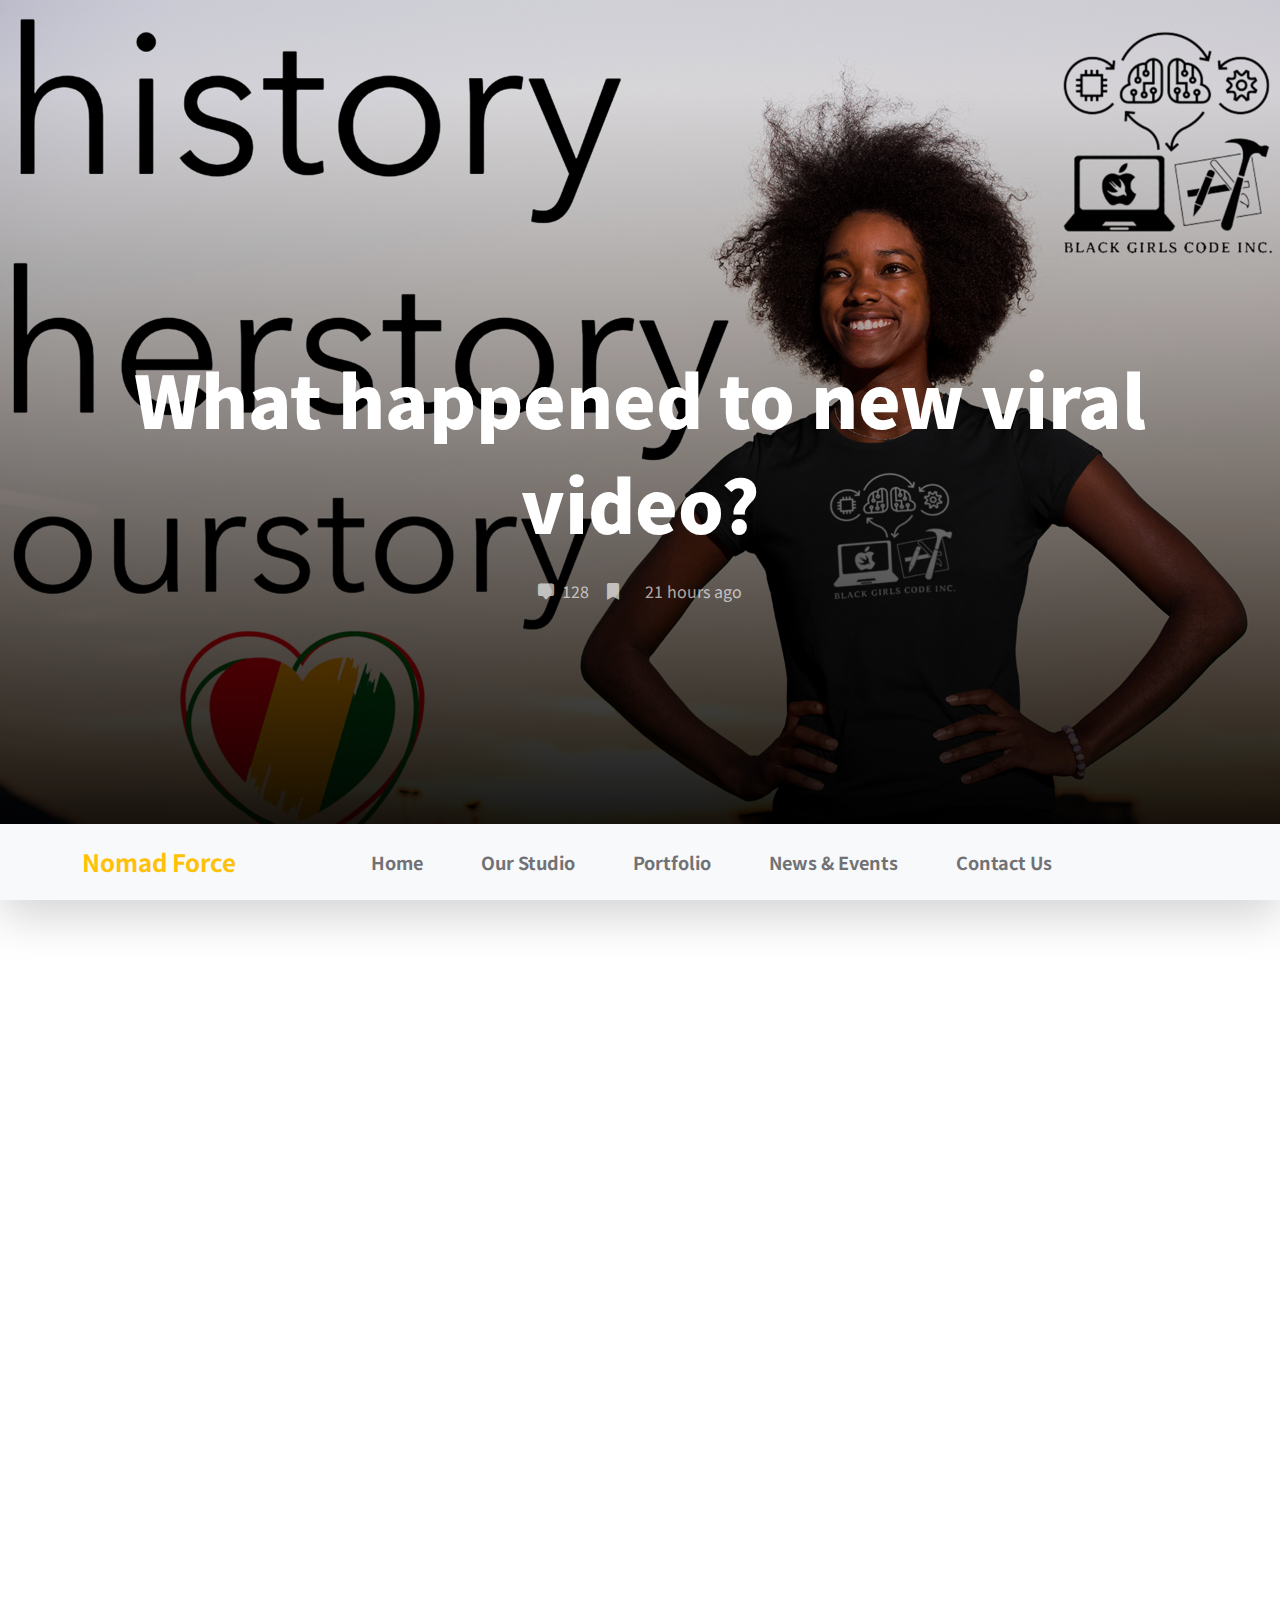
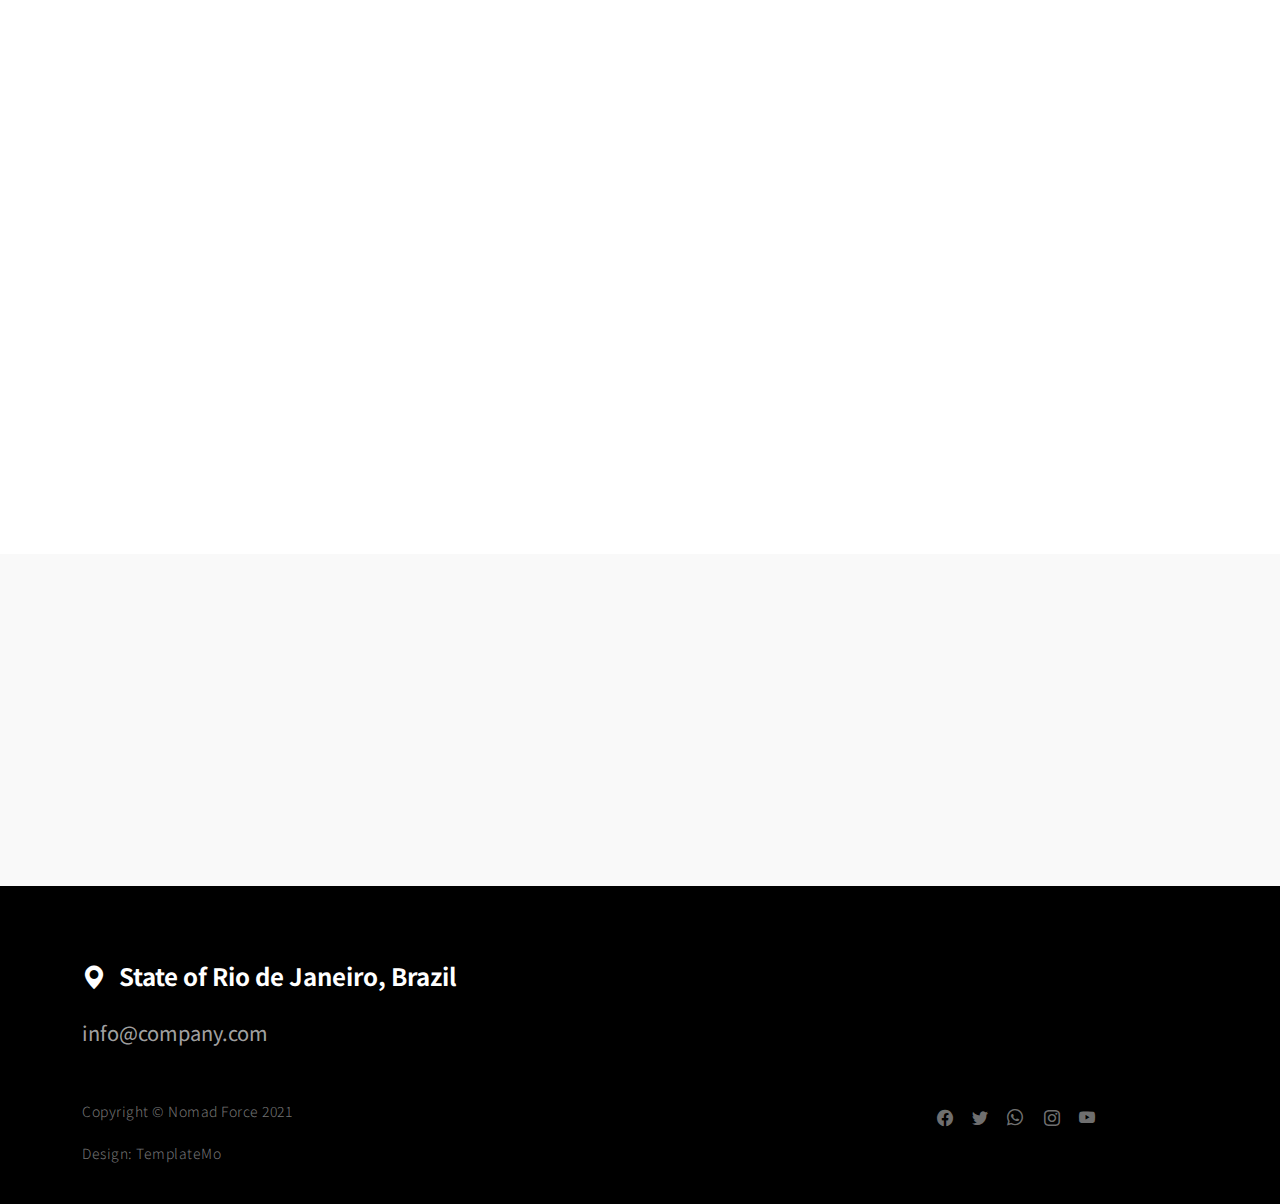
<file: news-detail.html>
<!doctype html>
<html lang="en">
    <head>
        <meta charset="utf-8">
        <meta name="viewport" content="width=device-width, initial-scale=1">

        <meta name="description" content="">
        <meta name="author" content="">

        <title>Nomad Force HTML Template - News Page</title>

        <!-- CSS FILES -->
        <link rel="preconnect" href="https://fonts.googleapis.com">

        <link rel="preconnect" href="https://fonts.gstatic.com" crossorigin>

        <link href="https://fonts.googleapis.com/css2?family=Noto+Sans+JP:wght@300;400;700;900&display=swap" rel="stylesheet">
        
        <link href="css/bootstrap.min.css" rel="stylesheet">
        <link href="css/bootstrap-icons.css" rel="stylesheet">

        <link rel="stylesheet" href="css/magnific-popup.css">

        <link href="css/aos.css" rel="stylesheet">

        <link href="css/templatemo-nomad-force.css" rel="stylesheet">
<!--

TemplateMo 567 Nomad Force

https://templatemo.com/tm-567-nomad-force

-->
    </head>
    
    <body>
    
        <main>

            <section class="hero" id="hero">
                <div class="heroText">
                    <h1 class="news-detail-title text-white mt-lg-5 mb-lg-4" data-aos="zoom-in" data-aos-delay="300">
                        What happened to new viral video?
                    </h1>

                    <div class="d-flex justify-content-center align-items-center">
                        <a href="#" class="text-secondary-white-color social-share-link">
                            <i class="bi-chat-square-fill me-1"></i>
                            128
                        </a>

                        <a href="#" class="social-share-link bi-bookmark-fill ms-3 me-4"></a>
                        
                        <span>21 hours ago</span>
                    </div>
                </div>

                <div class="videoWrapper">
                    <img src="images/news/caroline-lm-uqveD8dYPUM-unsplash.jpg" class="img-fluid news-detail-image" alt="">
                </div>

                <div class="overlay"></div>
            </section>

            <nav class="navbar navbar-expand-lg bg-light shadow-lg">
                <div class="container">
                    <a class="navbar-brand" href="index.html">
                        <strong>Nomad Force</strong>
                    </a>

                    <button class="navbar-toggler" type="button" data-bs-toggle="collapse" data-bs-target="#navbarNav" aria-controls="navbarNav" aria-expanded="false" aria-label="Toggle navigation">
                        <span class="navbar-toggler-icon"></span>
                    </button>

                    <div class="collapse navbar-collapse" id="navbarNav">
                        <ul class="navbar-nav mx-auto">
                            <li class="nav-item active">
                                <a class="nav-link" href="index.html#hero">Home</a>
                            </li>

                            <li class="nav-item">
                                <a class="nav-link" href="index.html#about">Our Studio</a>
                            </li>

                            <li class="nav-item">
                                <a class="nav-link" href="index.html#portfolio">Portfolio</a>
                            </li>

                            <li class="nav-item">
                                <a class="nav-link" href="index.html#news">News & Events</a>
                            </li>

                            <li class="nav-item">
                                <a class="nav-link" href="index.html#contact">Contact Us</a>
                            </li>
                        </ul>
                    </div>
                </div>
            </nav>

            <section class="news-detail section-padding">
                <div class="container">
                    <div class="row">
                        <div class="col-lg-8 col-10 mx-auto">
                            <h2 class="mb-3" data-aos="fade-up">What happened to new viral video?</h2>

                            <p class="me-4" data-aos="fade-up">Lorem ipsum dolor sit amet, consectetur adipiscing elit, sed do eiusmod tempor incididunt ut labore et dolore magna aliqua. Quis ipsum suspendisse ultrices gravida. Risus commodo viverra maecenas accumsan.</p>

                            <p data-aos="fade-up">Nullam id lorem commodo, pharetra sapien ut, accumsan ligula. Sed sit amet sem pulvinar, imperdiet eros quis, vestibulum felis. Pellentesque posuere scelerisque sodales.</p>

                            <div class="clearfix my-4 mt-lg-0 mt-5">
                                <div class="col-md-6 float-md-end mb-3 ms-md-3" data-aos="fade-up">
                                    <figure class="figure">
                                        <img src="images/news/jean-philippe-delberghe-MmanXAs1sKw-unsplash.jpeg" class="img-fluid news-image" alt="">

                                        <figcaption class="figure-caption text-end">A caption for the above image.</figcaption>
                                    </figure>
                                </div>

                                  <p data-aos="fade-up">
                                    Morbi scelerisque urna in orci elementum, nec mollis ligula luctus. Proin ullamcorper pulvinar commodo. Quisque tortor nunc, ultricies efficitur ex sit amet, tempus rutrum libero. In nec faucibus tellus. 
                                  </p>

                                  <p data-aos="fade-up">
                                    Donec justo orci, pretium ultricies ante eget, bibendum semper enim. Nunc efficitur purus suscipit leo placerat, a ultricies purus gravida. Sed sollicitudin ornare porta. Mauris convallis sit amet purus sed rutrum.
                                  </p>

                                  <p data-aos="fade-up">
                                    This Bootstrap 5 layout is provided by TemplateMo website and it is free to use for any of your website. You are allowed to edit it in any way you like. However, please do not redistribute this template ZIP file for a template download purpose on any other website such as Free CSS collection websites.
                                  </p>
                            </div>

                            <div class="social-share d-flex mt-5">
                                <span class="me-4" data-aos="zoom-in">Share this article:</span>

                                <a href="#" class="social-share-icon bi-facebook" data-aos="zoom-in"></a>

                                <a href="#" class="social-share-icon bi-twitter mx-3" data-aos="zoom-in"></a>

                                <a href="#" class="social-share-icon bi-envelope" data-aos="zoom-in"></a>
                            </div>
                        </div>

                    </div>
                </div>
            </section>

            <section class="related-news section-padding">
                <div class="container">
                    <div class="row">

                        <div class="col-lg-8 col-10 mx-auto text-center">
                            <span class="d-block" data-aos="zoom-in">Next article</span>

                            <h3 class="news-title" data-aos="fade-up">
                                <a href="news-detail.html" class="news-title-link">Job Opportunities - Digital Marketing</a>
                            </h3>
                        </div>

                    </div>
                </div>
            </section>

        </main>

        <footer class="site-footer">
            <div class="container">
                <div class="row">

                    <div class="col-12">
                        <h5 class="text-white">
                            <i class="bi-geo-alt-fill me-2"></i>
                            State of Rio de Janeiro, Brazil
                        </h5>

                        <a href="mailto:info@company.com" class="custom-link mt-3 mb-5">
                            info@company.com
                        </a>
                    </div>

                    <div class="col-6">
                        <p class="copyright-text mb-0">Copyright © Nomad Force 2021 
                        
                        <br><br>Design: <a href="https://templatemo.com/page/1" target="_parent">TemplateMo</a></p>
                    
                    </div>

                    <div class="col-lg-3 col-5 ms-auto">
                        <ul class="social-icon">
                            <li><a href="#" class="social-icon-link bi-facebook"></a></li>

                            <li><a href="#" class="social-icon-link bi-twitter"></a></li>

                            <li><a href="#" class="social-icon-link bi-whatsapp"></a></li>

                            <li><a href="#" class="social-icon-link bi-instagram"></a></li>

                            <li><a href="#" class="social-icon-link bi-youtube"></a></li>
                        </ul>
                    </div>

                </div>
            </section>
        </footer>

        <!-- JAVASCRIPT FILES -->
        <script src="js/jquery.min.js"></script>
        <script src="js/bootstrap.bundle.min.js"></script>
        <script src="js/jquery.sticky.js"></script>
        <script src="js/aos.js"></script>
        <script src="js/jquery.magnific-popup.min.js"></script>
        <script src="js/magnific-popup-options.js"></script>
        <script src="js/scrollspy.min.js"></script>
        <script src="js/custom.js"></script>

    </body>
</html>
</file>
<file: css/templatemo-nomad-force.css>
/*

TemplateMo 567 Nomad Force

https://templatemo.com/tm-567-nomad-force

*/

/*---------------------------------------
  CUSTOM PROPERTIES ( VARIABLES )             
-----------------------------------------*/
:root {
  --white-color:                  #FFFFFF;
  --primary-color:                #ffc107;
  --section-bg-color:             #f9f9f9;
  --dark-color:                   #000000;
  --grey-color:                   #fcfeff;
  --text-secondary-white-color:   rgba(255, 255, 255, 0.98);
  --title-color:                  #565758;
  --p-color:                      #717275;

  --body-font-family:           'Noto Sans JP', sans-serif;

  --h1-font-size:               72px;
  --h2-font-size:               42px;
  --h3-font-size:               36px;
  --h4-font-size:               32px;
  --h5-font-size:               24px;
  --h6-font-size:               22px;
  --p-font-size:                20px;
  --copyright-text-font-size:   14px;
  --custom-link-font-size:      12px;

  --font-weight-light:          300;
  --font-weight-normal:         400;
  --font-weight-bold:           700;
  --font-weight-black:          900;
}

body,
html {
  height: 100%;
}

body {
    background: var(--white-color);
    font-family: var(--body-font-family);    
    position: relative;
}

/*---------------------------------------
  TYPOGRAPHY               
-----------------------------------------*/

h2,
h3,
h4,
h5,
h6 {
  color: var(--dark-color);
  line-height: inherit;
}

h1,
h2,
h3,
h4,
h5,
h6 {
  font-weight: var(--font-weight-bold);
}

h1,
h2 {
  font-weight: var(--font-weight-black);
}

h1 {
  font-size: var(--h1-font-size);
  line-height: normal;
}

h2 {
  font-size: var(--h2-font-size);
}

h3 {
  font-size: var(--h3-font-size);
}

h4 {
  font-size: var(--h4-font-size);
}

h5 {
  font-size: var(--h5-font-size);
}

h6 {
  font-size: var(--h6-font-size);
}

p {
  color: var(--p-color);
  font-size: var(--p-font-size);
  font-weight: var(--font-weight-light);
  letter-spacing: 0.5px;
}

.text-secondary-white-color {
  color: var(--text-secondary-white-color);
}

a, 
button {
  touch-action: manipulation;
  transition: all 0.3s;
}

a {
  color: var(--p-color);
  text-decoration: none;
}

a:hover {
  color: var(--primary-color);
}

::selection {
  background: var(--dark-color);
  color: var(--white-color);
}

.custom-underline {
  border-bottom: 2px solid var(--white-color);
  color: var(--white-color);
  padding-bottom: 4px;
}

.videoWrapper {
  position: relative;
  padding-bottom: 56.25%; /* 16:9 */
  height: 0;
  z-index: -100;
}

.custom-video {
  position: absolute;
  top: 0;
  left: 0;
  width: 100%;
  height: 100%;
}

.overlay {
  background: linear-gradient(to top, #000, transparent 90%);
  position: absolute;
  top: 0;
  right: 0;
  bottom: 0;
  left: 0;
}

/*---------------------------------------
  CUSTOM LINK               
-----------------------------------------*/
.custom-links {
  max-width: 230px;
}

.custom-link {
  position: relative;
  overflow: hidden;
  z-index: 1;
  display: inline-block;
  transition: all .3s cubic-bezier(.645,.045,.355,1);
}

.custom-link::after {
  content: "";
  width: 0;
  height: 2px;
  bottom: 0;
  position: absolute;
  left: auto;
  right: 0;
  z-index: -1;
  transition: width .6s cubic-bezier(.25,.8,.25,1) 0s;
  background: currentColor;
}

.custom-link:hover::after {
  width: 100%;
  left: 0;
  right: auto;
}

.custom-link:hover,
.custom-link:hover::after {
  color: var(--white-color);
}

b,
strong {
  font-weight: var(--font-weight-bold);
}

/*---------------------------------------
  NAVIGATION               
-----------------------------------------*/

.navbar {
  z-index: 9;
  right: 0;
  left: 0;
  padding-top: 15px;
  padding-bottom: 15px;
}

.navbar-brand {
  color: var(--primary-color);
  font-size: 24px;
  font-weight: var(--font-weight-bold);
}

.navbar-expand-lg .navbar-nav .nav-link {
  padding-right: 15px;
  padding-left: 15px;
}

.navbar-nav .nav-link::after {
  content: "\f140";
  font-family: bootstrap-icons;
  display: inline-block;
  margin-left: 10px;
  color: var(--primary-color);
  opacity: 0;
  -webkit-transition: opacity 0.3s, -webkit-transform 0.3s;
  -moz-transition: opacity 0.3s, -moz-transform 0.3s;
  transition: opacity 0.3s, transform 0.3s;
  -webkit-transform: translateY(10px);
  -moz-transform: translateY(10px);
  transform: translateY(10px);
}

.navbar-nav .nav-link:hover::after {
  opacity: 1;
  -webkit-transform: translateY(0px);
  -moz-transform: translateY(0px);
  transform: translateY(0px);
}

.navbar-nav .nav-link {
  color: var(--p-color);
  font-size: 18px;
  font-weight: var(--font-weight-bold);
  position: relative;
}

.navbar-nav .nav-link:hover::after,
.navbar-nav .nav-item.active .nav-link::after {
  color: var(--primary-color);
  opacity: 1;
  -webkit-transform: translateY(0px);
  -moz-transform: translateY(0px);
  transform: translateY(0px);
}

.navbar-nav .nav-item.active .nav-link,
.nav-link:focus, 
.nav-link:hover {
  color: var(--dark-color);
}

.nav-link:focus {
  color: var(--p-color);
}

.navbar-toggler {
  border: 0;
  padding: 0;
  cursor: pointer;
  margin: 0;
  width: 30px;
  height: 35px;
  outline: none;
}

.navbar-toggler:focus {
  outline: none;
  box-shadow: none;
}

.navbar-toggler[aria-expanded="true"] .navbar-toggler-icon {
  background: transparent;
}

.navbar-toggler[aria-expanded="true"] .navbar-toggler-icon:before,
.navbar-toggler[aria-expanded="true"] .navbar-toggler-icon:after {
  transition: top 300ms 50ms ease, -webkit-transform 300ms 350ms ease;
  transition: top 300ms 50ms ease, transform 300ms 350ms ease;
  transition: top 300ms 50ms ease, transform 300ms 350ms ease, -webkit-transform 300ms 350ms ease;
  top: 0;
}

.navbar-toggler[aria-expanded="true"] .navbar-toggler-icon:before {
  transform: rotate(45deg);
}

.navbar-toggler[aria-expanded="true"] .navbar-toggler-icon:after {
  transform: rotate(-45deg);
}

.navbar-toggler .navbar-toggler-icon {
  background: var(--dark-color);
  transition: background 10ms 300ms ease;
  display: block;
  width: 30px;
  height: 2px;
  position: relative;
}

.navbar-toggler .navbar-toggler-icon:before,
.navbar-toggler .navbar-toggler-icon:after {
  transition: top 300ms 350ms ease, -webkit-transform 300ms 50ms ease;
  transition: top 300ms 350ms ease, transform 300ms 50ms ease;
  transition: top 300ms 350ms ease, transform 300ms 50ms ease, -webkit-transform 300ms 50ms ease;
  position: absolute;
  right: 0;
  left: 0;
  background: var(--dark-color);
  width: 30px;
  height: 2px;
  content: '';
}

.navbar-toggler .navbar-toggler-icon:before {
  top: -8px;
}

.navbar-toggler .navbar-toggler-icon:after {
  top: 8px;
}

/*---------------------------------------
  HERO              
-----------------------------------------*/
.hero {
  position: relative;
  overflow: hidden;
}

@media screen and (min-width: 992px) {
  .hero {
    height: 100vh;
  }

  .custom-video,
  .news-detail-image {
    object-fit: cover;
    width: 100vw;
    height: 100vh;
  }

  .sticky-wrapper {
    position: relative;
    bottom: 76px;
  }
}

.heroText {
  position: absolute;
  z-index: 9;
  top: 50%;
  left: 50%;
  transform: translate(-50%, -50%);
  width: 85%;
  text-align: center;
}

/*---------------------------------------
  ABOUT & TEAM MEMBERS               
-----------------------------------------*/
.about-image,
.team-image {
  width: 100%;
  height: 100%;
  max-height: 635px;
  min-height: 475px;
  object-fit: cover;
}

.team-thumb {
  background: var(--white-color);
  position: absolute;
  bottom: 0;
  right: 0;
  width: 65%;
  padding: 22px 32px 32px 32px;
}

.carousel-control-next, 
.carousel-control-prev {
  top: auto;
  bottom: 2.5rem;
}

.carousel-control-prev {
  right: 4rem;
  left: auto;
}

.carousel-control-next-icon, 
.carousel-control-prev-icon {
  background-color: var(--dark-color);
  background-size: 50% 50%;
  border-radius: 100px;
  width: 3rem;
  height: 3rem;
}

/*---------------------------------------
  PORTFOLIO               
-----------------------------------------*/
.portfolio-thumb {
  position: relative;
  overflow: hidden;
}

.portfolio-info {
  margin: 20px;
}

/*---------------------------------------
  NEWS & EVENTS               
-----------------------------------------*/

.news,
.related-news {
  background: var(--section-bg-color);
}

.news-thumb {
  position: relative;
}

.news-category {
  background: var(--white-color);
  position: absolute;
  z-index: 9;
  top: 0;
  left: 0;
  padding: 4px 12px;
  display: inline-block;
}

.news-text-info {
  margin: 0 20px;
}

.news-title {
  margin-top: 15px;
  margin-bottom: 15px;
}

.news-title-link {
  color: var(--title-color);
  display: inline-block;
}

.news-title-link:hover {
  color: var(--dark-color);
}

.portfolio-image,
.news-image {
  display: block;
  transition: transform 0.6s ease-out;
}

.news-image-hover {
  display: inline-block;
  position: relative;
  overflow: hidden;
  z-index: 1;
  transition: all .3s cubic-bezier(.645,.045,.355,1);
  padding-bottom: 4px;
  height: 100%;
}

.news-image-hover::after {
  content: "";
  width: 0;
  height: 4px;
  bottom: 0;
  position: absolute;
  left: auto;
  right: 0;
  z-index: -1;
  transition: width .6s cubic-bezier(.25,.8,.25,1) 0s;
  background: #198754;
}

.news-image-hover-warning::after {
  background: #ffc107;
}

.news-image-hover-primary::after {
  background: #0d6efd;
}

.news-image-hover-success::after {
  background: #198754;
}

.news-image-hover:hover::after {
  width: 100%;
  left: 0;
  right: auto;
  z-index: 9;
}

.image-popup:hover .portfolio-image,
.news-image-hover:hover .news-image {
  transform: scale(1.02);
}

.news-two-column {
  min-height: 199px;
  margin-bottom: 16px;
}

.news-two-column .news-image {
  width: 100%;
  height: 100%;
  object-fit: cover;
}

.social-share-link,
.social-share-link + span {
  color: rgba(255, 255, 255, 0.65);
}

/*---------------------------------------
  SECTION               
-----------------------------------------*/
.section-padding {
  padding-top: 7rem;
  padding-bottom: 7rem;
}

/*---------------------------------------
  CONTACT              
-----------------------------------------*/
.contact-info {
  padding: 40px;
}

.contact-form .form-control {
  border-radius: 0;
  font-weight: var(--font-weight-normal);
  padding-top: 12px;
  padding-bottom: 12px;
}

.contact-form button[type='submit'] {
  background: var(--dark-color);
  border: none;
  border-radius: 100px;
  color: var(--white-color);
  font-weight: var(--font-weight-bold);
  text-transform: uppercase;
  padding: 16px;
  transition: all 0.6s ease-out;
}

.contact-form button[type='submit']:hover {
  background: var(--primary-color);
}

.form-label {
  color: var(--p-color);
  font-weight: var(--font-weight-bold);
}

.map-iframe {
  display: block;
  filter: grayscale(100);
}

/*---------------------------------------
  SITE FOOTER               
-----------------------------------------*/
.site-footer {
  background: var(--dark-color);
  padding-top: 4.5rem;
  padding-bottom: 2.5rem;
}

.site-footer .custom-link {
  color: rgba(255, 255, 255, 0.65);
  font-size: var(--p-font-size);
}

.site-footer .custom-link:hover,
.site-footer .social-icon-link:hover {
  color: var(--white-color);
}

.copyright-text {
  color: rgba(255, 255, 255, 0.45);
  font-size: var(--copyright-text-font-size);
}

/*---------------------------------------
  SOCIAL ICON               
-----------------------------------------*/
.social-icon {
  margin: 0;
  padding: 0;
}

.social-icon li {
  list-style: none;
  display: inline-block;
  vertical-align: top;
}

.social-icon-link {
  color: rgba(255, 255, 255, 0.45);
  font-size: 1rem;
  display: inline-block;
  vertical-align: top;
  margin-top: 4px;
  margin-bottom: 4px;
  margin-right: 15px;
}

.social-icon-link:hover {
  color: var(--primary-color);
}

/*---------------------------------------
  RESPONSIVE STYLES               
-----------------------------------------*/
@media screen and (min-width: 1600px) {
  .news-two-column {
    min-height: 232.5px;
  }
}

@media screen and (max-width: 991px) {
  h1 {
    font-size: 48px;
  }

  h2 {
    font-size: 36px;
  }

  h3 {
    font-size: 32px;
  }

  h4 {
    font-size: 28px;
  }

  h5 {
    font-size: 20px;
  }

  h6 {
    font-size: 18px;
  }

  .navbar {
    padding-top: 10px;
    padding-bottom: 10px;
  }

  .section-padding {
    padding-top: 6rem;
    padding-bottom: 6rem;
  }

  .team-thumb {
    left: 0;
    width: auto;
  }

  .news-two-column {
    height: auto !important;
    min-height: inherit;
  }

  .news .col-12 .news-two-column:first-child {
    margin-bottom: 38px;
  }
}

@media screen and (max-width: 767px) {
  .news-detail-title {
    font-size: 36px;
  }
}

@media screen and (max-width: 360px) {
  h1 {
    font-size: 32px;
  }

  .heroText p {
    font-size: 14px;
  }
}

@media screen and (max-width: 359px) {
  .news-detail-title {
    font-size: 22px;
  }
}
</file>
